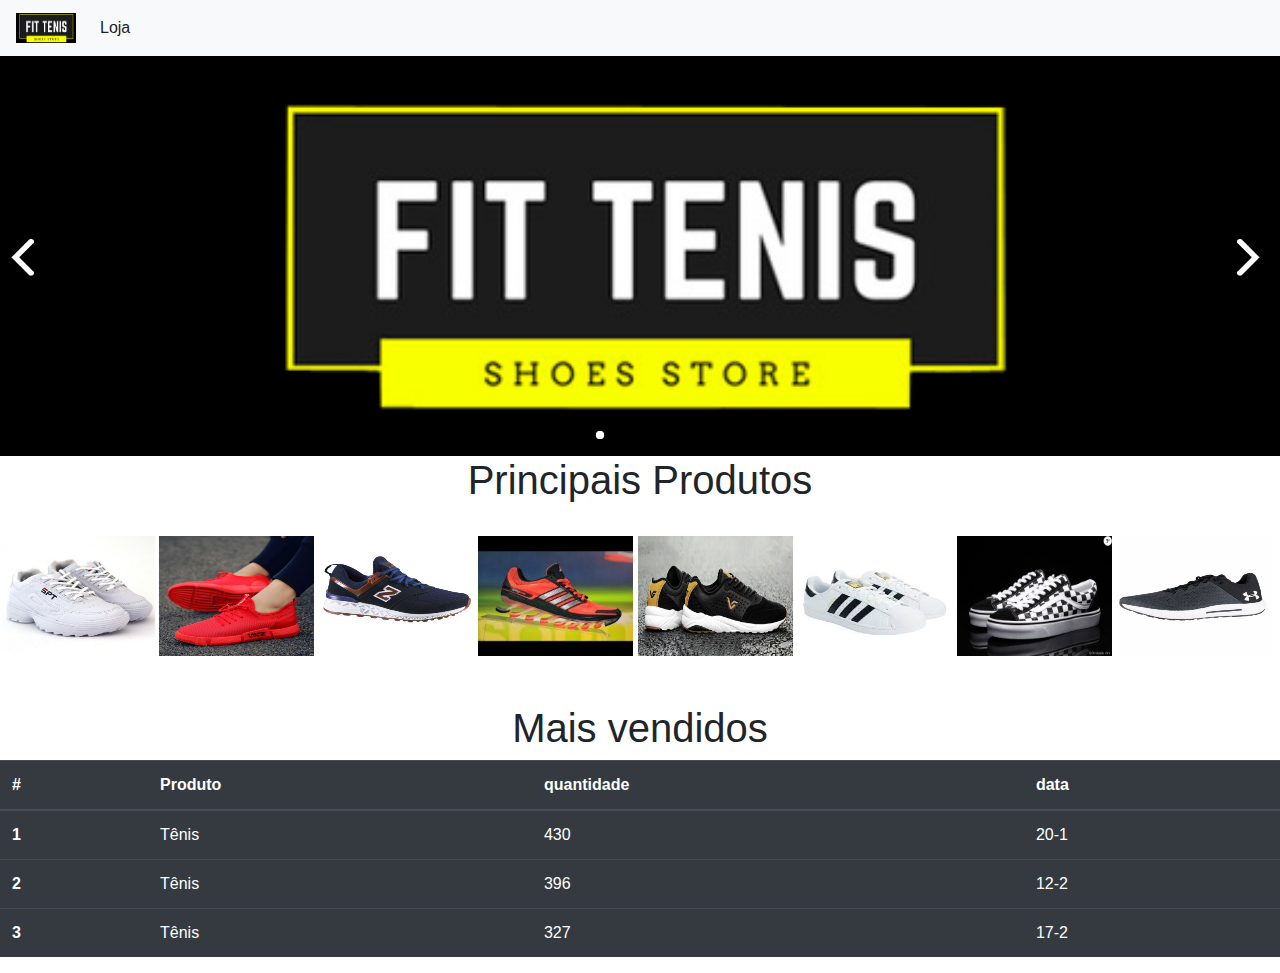
<file: index.html>
<!DOCTYPE html>
<html lang="en">
<head>
    <meta charset="UTF-8">
    <meta name="viewport" content="width=device-width, initial-scale=1.0">
    <meta http-equiv="X-UA-Compatible" content="ie=edge">
    <title>Loja fit</title>
    <link rel="stylesheet" href="./css/swiper.css">
    <link rel="stylesheet" href="css/lightbox.min.css">
    <link rel="stylesheet" href="css/bootstrap.min.css">
    <link rel="stylesheet" href="./css/animate.css">

    <style>
        .swiper-container {
            width: 100%;
            height: 100%;
        }
        .swiper-slide {
            display: flex;
            height: 400px;
            background: rgb(0, 0, 0);
            justify-content: center;
            align-items: center;
            font: 88px Arial
        }
        
        .swiper-pagination-bullet-active {
            background: rgb(255, 253, 253);
        }
        .swiper-button-previa{
            position: absolute;
            top: 50%;
            width: calc(var(--swiper-navigation-size) / 44 * 27);
            height: var(--swiper-navigation-size);
            margin-top: calc(-1 * var(--swiper-navigation-size) / 2);
            z-index: 10;
            cursor: pointer;
            display: flex;
            align-items: center;
            justify-content: center;
            color: var(--swiper-navigation-color, var(--swiper-theme-color));
        }
        .txt{
            font-family: 'Lucida Sans', 'Lucida Sans Regular', 'Lucida Grande', 'Lucida Sans Unicode', Geneva, Verdana, sans-serif;
            text-decoration: none;
        }
        
    </style>
</head>
<body>
    <nav class="navbar navbar-expand-lg navbar-light bg-light">
        <a class="navbar-brand" href="#">
          <img src="images/logo.jpg" width="60" height="30" class="d-inline-block align-top" alt="">
          
        </a>
        <button class="navbar-toggler" type="button" data-toggle="collapse" data-target="#navbarNav" aria-controls="navbarNav" aria-expanded="false" aria-label="Toggle navigation">
          <span class="navbar-toggler-icon"></span>
        </button>
        <div class="collapse navbar-collapse" id="navbarNav">
          <ul class="navbar-nav">
            <li class="nav-item active">
              <a class="nav-link" href="loja.html">Loja <span class="sr-only">(current)</span></a>
            </li>
            
          </ul>
        </div>
      </nav>
        <div class="swiper-container">
            <div class="swiper-wrapper">
                <div class="swiper-slide"><img src="./images/logo.jpg" alt="" width="800px"></div>
                <div class="swiper-slide"><img src="./images/logo2.png" alt="" width="800px"></div>
                <div class="swiper-slide"><img src="./images/logo3.png" alt="" width="800px"></div>
                <div class="swiper-slide"><img src="./images/logo4.jfif" alt="" width="800px"></div>
                <div class="swiper-slide"><img src="./images/logo5.png" alt="" width="800px"></div>
                <div class="swiper-slide"><img src="./images/logo6.png" alt="" width="800px"></div>
                
            </div>
            <div class="swiper-button-next"><img src="./images/next.png" alt=""></div>
    <div class="swiper-button-previa"><img src="./images/prev.png" alt=""></div>
    <div class="swiper-pagination"></div>
            <div class="swiper-pagination"></div>   
            
        </div>
        <div>
            <section class="wow flash"><h1 align="center" class="txt">Principais Produtos</h1></section>
        </div> 
        <br>
    <div class="galeria">  
    <a href="images/2.jpg" 
     
    data-lightbox="photo1">
        <img src="images/2.jpg" 
        width="155" height="120px" alt="">
    </a>
    <a href="images/4.jpg" 
     
    data-lightbox="photo1">
        <img src="images/4.jpg" width="155" height="120px" alt="">
    </a>
    <a href="images/6.jpg" 
     
    data-lightbox="photo1">
        <img src="images/6.jpg" 
        width="155" height="120px" alt="">
    </a>
    <a href="images/7.jpg" 
     
    data-lightbox="photo1">
        <img src="images/7.jpg" width="155" height="120px" alt="">
    </a>
    <a href="images/1.png" 
     
    data-lightbox="photo1">
        <img src="images/1.png" 
        width="155" height="120px" alt="">
    </a>
    <a href="images/8.jfif" 
     
    data-lightbox="photo1">
        <img src="images/8.jfif" width="155" height="120px" alt="">
    </a>
    <a href="images/9.jpg" 
     
    data-lightbox="photo1">
        <img src="images/9.jpg" width="155" height="120px" alt="">
    </a>
    <a href="images/10.jpg" 
     
    data-lightbox="photo1">
        <img src="images/10.jpg" width="155" height="120px" alt="">
    </a>
    </div>
    <br><br>
    <section class="wow bounceInLeft" data-wow-duration="1s" data-wow-delay="1s"> <h1 align="center" class="txt">Mais vendidos</h1></section>
    <table class="table table-dark">
        <thead>
          <tr>
            <th scope="col">#</th>
            <th scope="col">Produto</th>
            <th scope="col">quantidade</th>
            <th scope="col">data</th>
          </tr>
        </thead>
        <tbody>
          <tr>
            <th scope="row">1</th>
            <td>Tênis</td>
            <td>430</td>
            <td>20-1</td>
          </tr>
          <tr>
            <th scope="row">2</th>
            <td>Tênis</td>
            <td>396</td>
            <td>12-2</td>
          </tr>
          <tr>
            <th scope="row">3</th>
            <td>Tênis</td>
            <td>327</td>
            <td>17-2</td>
          </tr>
        </tbody>
      </table>
     <!-- Script    -->
        <script src="./js/jquery-1.8.3.min.js"></script>
    <script src="./js/jquery.elevatezoom.js"></script>
     <script src="js/lightbox-plus-jquery.min.js"></script> 
    <script src="js/lightbox.min.js"></script> 
    <script src="./js/swiper.min.js"></script>
    <script>
        var swiper = new Swiper('.swiper-container', {
      cssMode: true,
      navigation: {
        nextEl: '.swiper-button-next',
        prevEl: '.swiper-button-previa',
      },
      pagination: {
        el: '.swiper-pagination'
      },
      mousewheel: true,
      keyboard: true,
    });
    $('#img').elevateZoom({
        zoomType: "inner",
        cursor: "crosshair",
        zoomWindowFadeIn: 500,
        zoomWindowFadeOut: 750
   }); 
    </script>

<script src="./js/wow.min.js"></script>
<script>
    new WOW().init()
</script>
</body>
</html>
</file>
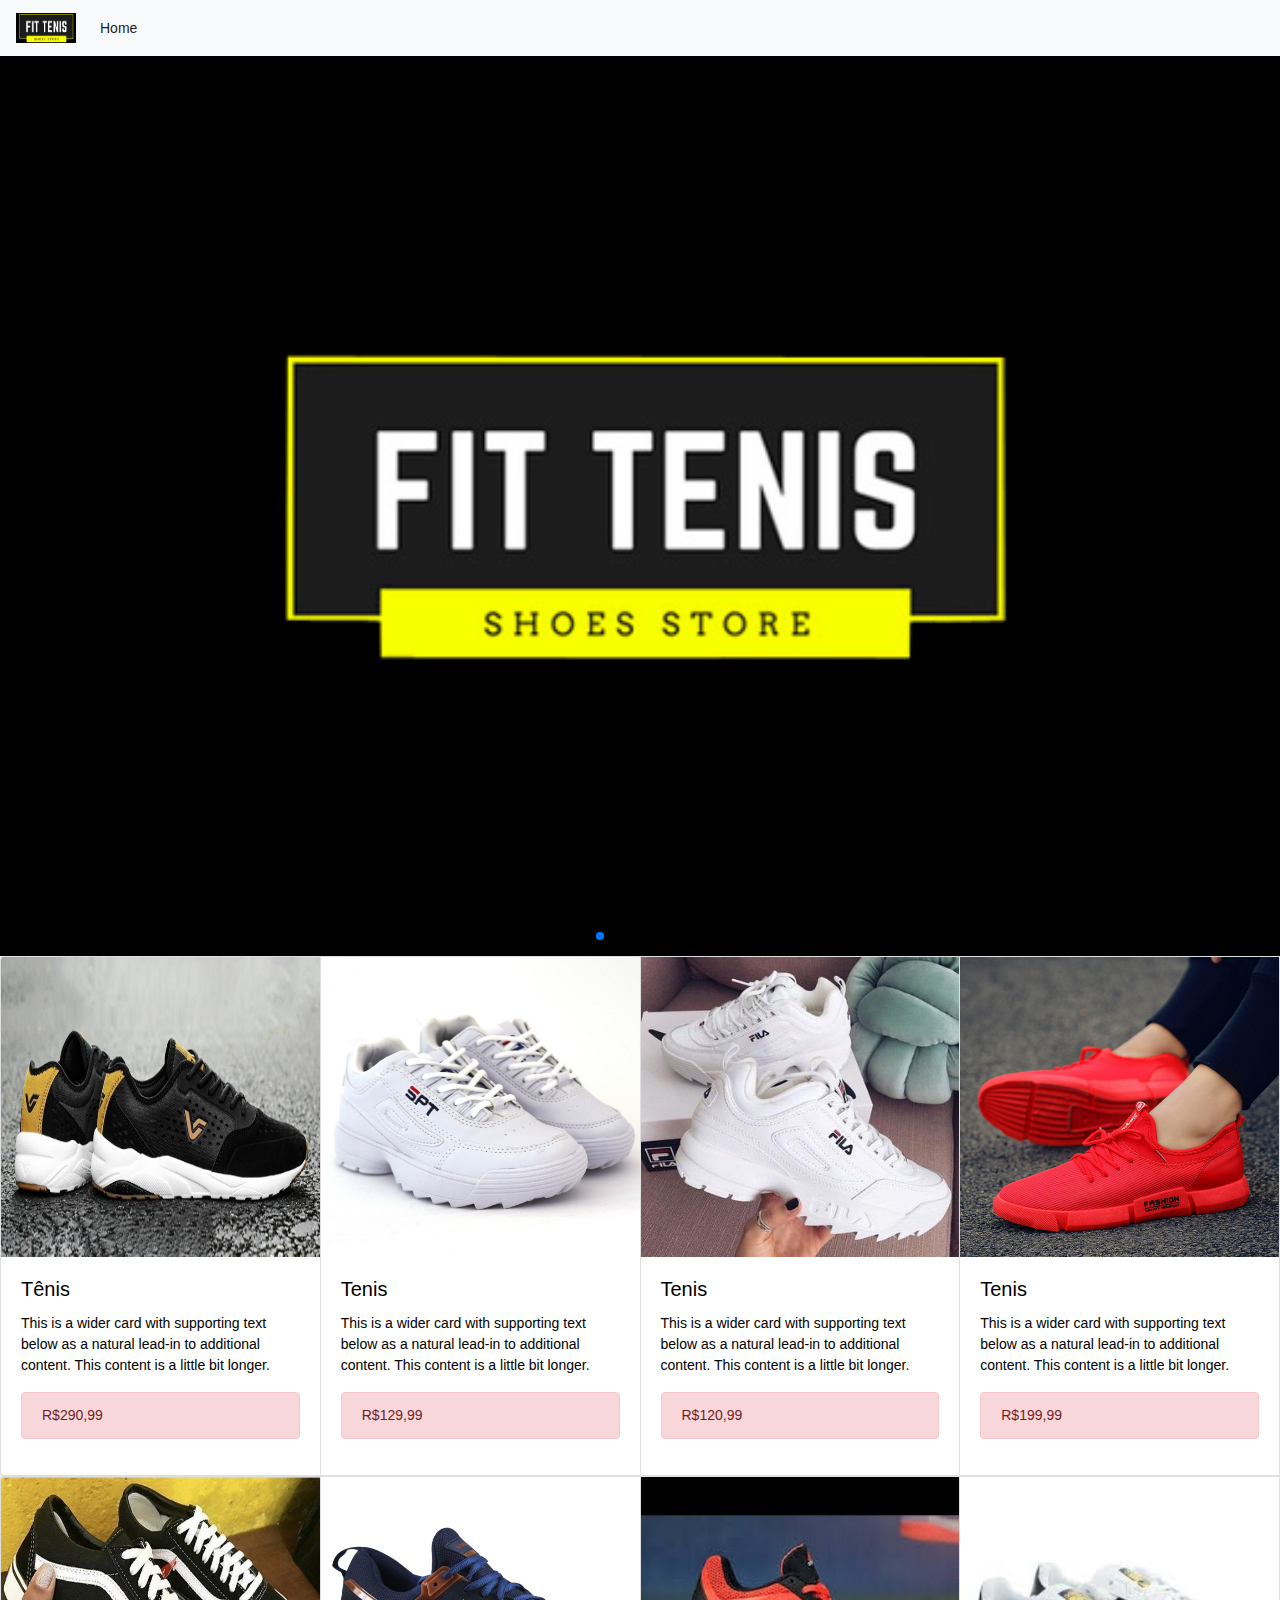
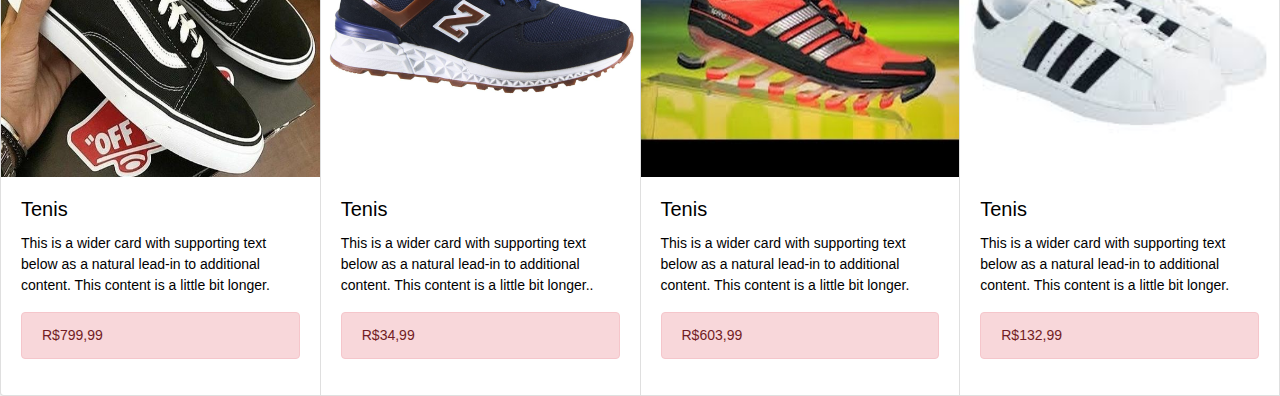
<file: loja.html>
<!DOCTYPE html>
<html lang="pt-br">
<head>
    <meta charset="UTF-8">
    <meta name="viewport" content="width=device-width, initial-scale=1.0">
    <title>Loja fit</title>
    <link rel="stylesheet" href="css/bootstrap.min.css">
    <link rel="stylesheet" href="css/swiper.min.css">
    <link rel="stylesheet" href="css/animate.css">

    <link rel="icon" type="imagem/png" href="images/Sem Título-1.png"/>
</head>
<body>
  <nav class="navbar navbar-expand-lg navbar-light bg-light">
    <a class="navbar-brand" href="#">
      <img src="images/logo.jpg" width="60" height="30" class="d-inline-block align-top" alt="">
      
    </a>
    <button class="navbar-toggler" type="button" data-toggle="collapse" data-target="#navbarNav" aria-controls="navbarNav" aria-expanded="false" aria-label="Toggle navigation">
      <span class="navbar-toggler-icon"></span>
    </button>
    <div class="collapse navbar-collapse" id="navbarNav">
      <ul class="navbar-nav">
        <li class="nav-item active">
          <a class="nav-link" href="index.html">Home <span class="sr-only">(current)</span></a>
        </li>
        
      </ul>
    </div>
  </nav>
      <style>
        html, body {
          position: relative;
          height: 100%;
        }
        body {
          background: #eee;
          font-family: Helvetica Neue, Helvetica, Arial, sans-serif;
          font-size: 14px;
          color:#000;
          margin: 0;
          padding: 0;
        }
        .swiper-container {
          width: 100%;
          height: 100%;
        }
        .swiper-slide {
          text-align: center;
          font-size: 18px;
          background: rgb(0, 0, 0);
    
          /* Center slide text vertically */
          display: -webkit-box;
          display: -ms-flexbox;
          display: -webkit-flex;
          display: flex;
          -webkit-box-pack: center;
          -ms-flex-pack: center;
          -webkit-justify-content: center;
          justify-content: center;
          -webkit-box-align: center;
          -ms-flex-align: center;
          -webkit-align-items: center;
          align-items: center;
        }
      </style>
    </head>
    <body>
      <!-- Swiper -->
      <div class="swiper-container">
        <div class="swiper-wrapper">
            <div class="swiper-slide"><img src="./images/logo.jpg" alt="" width="800px"></div>
            <div class="swiper-slide"><img src="./images/logo2.png" alt="" width="800px"></div>
            <div class="swiper-slide"><img src="./images/logo3.png" alt="" width="800px"></div>
            <div class="swiper-slide"><img src="./images/logo4.jfif" alt="" width="800px"></div>
            <div class="swiper-slide"><img src="./images/logo5.png" alt="" width="800px"></div>
            <div class="swiper-slide"><img src="./images/logo6.png" alt="" width="800px"></div>
            
        </div>
        
      </br> 
    </br>
        <!-- Add Pagination -->
        <div class="swiper-pagination"></div>
      </div>
    
      <!-- Swiper JS -->
      <script src="js/swiper.min.js"></script>
      
    
      <!-- Initialize Swiper -->
      <script>
        var swiper = new Swiper('.swiper-container', {
          pagination: {
            el: '.swiper-pagination',
          },
        });
       </script>
      
     
      <div class="card-group">
        <div class="card">
          <img id="img" data-zoom-image="images/1.png" src="images/1.png" class="card-img-top" alt="..." width="200px" height="300px">
          <div class="card-body">
            <h5 class="card-title">Tênis</h5>
            <p class="card-text">This is a wider card with supporting text below as a natural lead-in to additional content. This content is a little bit longer.</p>
            <div class="alert alert-danger" role="alert">
              R$290,99
            </div>
          </div>
        </div>
        <div class="card">
          <img id="img2" data-zoom-image="images/2.jpg" src="images/2.jpg" class="card-img-top" alt="..." width="200px" height="300px">
          <div class="card-body">
            <h5 class="card-title">Tenis</h5>
            <p class="card-text">This is a wider card with supporting text below as a natural lead-in to additional content. This content is a little bit longer.</p>
            <div class="alert alert-danger" role="alert">
              R$129,99
            </div>
          </div>
        </div>
        <div class="card">
          <img id="img3" data-zoom-image="images/3.jpg"  src="images/3.jpg" class="card-img-top" alt="..." width="200px" height="300px">
          <div class="card-body">
            <h5 class="card-title">Tenis</h5>
            <p class="card-text">This is a wider card with supporting text below as a natural lead-in to additional content. This content is a little bit longer.</p>
            <div class="alert alert-danger" role="alert">
              R$120,99
            </div>
          </div>
        </div>
        <div class="card">
          <img id="img4" data-zoom-image="images/4.jpg"  src="images/4.jpg" class="card-img-top" alt="..." width="200px" height="300px">
          <div class="card-body">
            <h5 class="card-title">Tenis</h5>
              <p class="card-text">This is a wider card with supporting text below as a natural lead-in to additional content. This content is a little bit longer.</p>
              <div class="alert alert-danger" role="alert">
                R$199,99
              </div>
            </div>
      </div>
      <div class="card-group">
        <div class="card">
          <img id="img5" data-zoom-image="images/5.jpg"  src="images/5.jpg" class="card-img-top" alt="..." width="200px" height="300px">
          <div class="card-body">
            <h5 class="card-title">Tenis</h5>
            <p class="card-text">This is a wider card with supporting text below as a natural lead-in to additional content. This content is a little bit longer.</p>
            <div class="alert alert-danger" role="alert">
              R$799,99
            </div>
          </div>
        </div>
        <div class="card">
          <img id="img6" data-zoom-image="images/6.jpg"  src="images/6.jpg" class="card-img-top" alt="..." width="200px" height="300px">
          <div class="card-body">
            <h5 class="card-title">Tenis</h5>
            <p class="card-text">This is a wider card with supporting text below as a natural lead-in to additional content. This content is a little bit longer..</p>
            <div class="alert alert-danger" role="alert">
              R$34,99
            </div>
          </div>
        </div>
        <div class="card">
          <img id="img7" data-zoom-image="images/7.jpg"  src="images/7.jpg" class="card-img-top" alt="..." width="200px" height="300px">
          <div class="card-body">
            <h5 class="card-title">Tenis</h5>
            <p class="card-text">This is a wider card with supporting text below as a natural lead-in to additional content. This content is a little bit longer.</p>
            <div class="alert alert-danger" role="alert">
              R$603,99
            </div>
          </div>
        </div>
        <div class="card">
          <img id="img8" data-zoom-image="images/8.jfif"  src="images/8.jfif" class="card-img-top" alt="..." width="200px" height="300px">
          <div class="card-body">
            <h5 class="card-title">Tenis</h5>
              <p class="card-text">This is a wider card with supporting text below as a natural lead-in to additional content. This content is a little bit longer.</p>
              <div class="alert alert-danger" role="alert">
                R$132,99
              </div>
            </div>
      </div>

      <script src="./js/jquery-1.8.3.min.js"></script>
      <script src="./js/jquery.elevatezoom.js"></script>
      <script>
          $('#img').elevateZoom({
          zoomType: "inner",
          cursor: "crosshair",
          zoomWindowFadeIn: 500,
          zoomWindowFadeOut: 750
     }); 
      </script> 
      <script>
        $('#img2').elevateZoom({
        zoomType: "inner",
        cursor: "crosshair",
        zoomWindowFadeIn: 500,
        zoomWindowFadeOut: 750
   }); 
    </script> 
    <script>
      $('#img3').elevateZoom({
      zoomType: "inner",
      cursor: "crosshair",
      zoomWindowFadeIn: 500,
      zoomWindowFadeOut: 750
 }); 
  </script> 
  <script>
    $('#img4').elevateZoom({
    zoomType: "inner",
    cursor: "crosshair",
    zoomWindowFadeIn: 500,
    zoomWindowFadeOut: 750
}); 
</script> 
<script>
  $('#img5').elevateZoom({
  zoomType: "inner",
  cursor: "crosshair",
  zoomWindowFadeIn: 500,
  zoomWindowFadeOut: 750
}); 
</script> 
<script>
  $('#img6').elevateZoom({
  zoomType: "inner",
  cursor: "crosshair",
  zoomWindowFadeIn: 500,
  zoomWindowFadeOut: 750
}); 
</script> 
<script>
  $('#img7').elevateZoom({
  zoomType: "inner",
  cursor: "crosshair",
  zoomWindowFadeIn: 500,
  zoomWindowFadeOut: 750
}); 
</script> 
<script>
  $('#img8').elevateZoom({
  zoomType: "inner",
  cursor: "crosshair",
  zoomWindowFadeIn: 500,
  zoomWindowFadeOut: 750
}); 
</script> 

</body>
</html>
</file>
